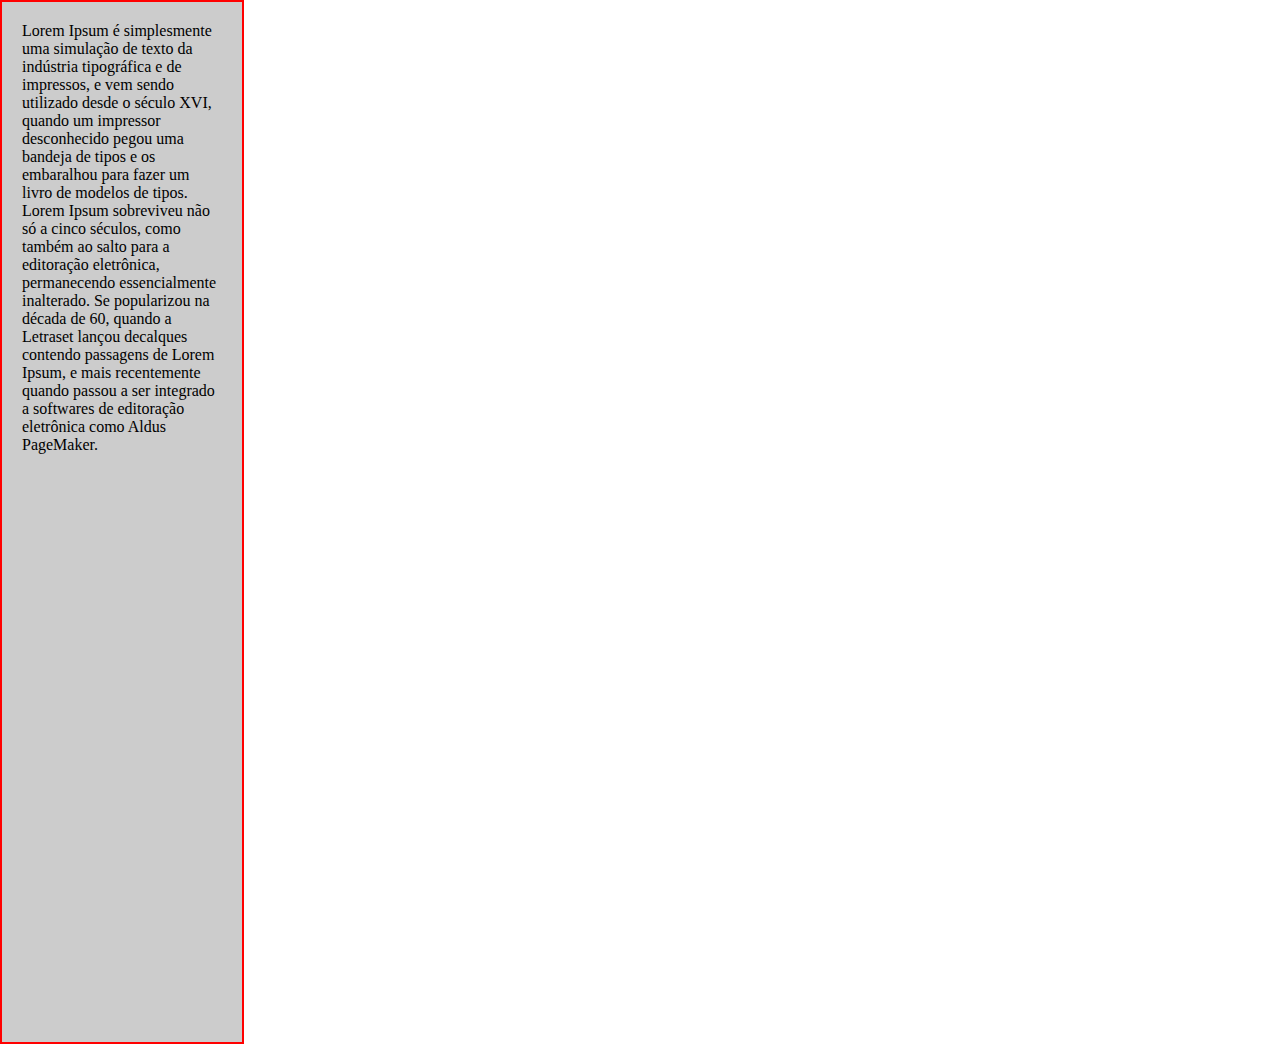
<file: b7.js/dimensoes/index.html>
<!DOCTYPE html>
<html lang="pt-BR">
<head>
    <meta charset="UTF-8">
    <meta http-equiv="X-UA-Compatible" content="IE=edge">
    <meta name="viewport" content="width=device-width, initial-scale=1.0">
    <link rel="stylesheet" href="style.css">
    <title>Document</title>
</head>
<body>
    <div class="texto">
    Lorem Ipsum é simplesmente uma simulação de texto da indústria tipográfica e de impressos, e vem sendo utilizado desde o século XVI, quando um impressor desconhecido pegou uma bandeja de tipos e os embaralhou para fazer um livro de modelos de tipos. Lorem Ipsum sobreviveu não só a cinco séculos, como também ao salto para a editoração eletrônica, permanecendo essencialmente inalterado. Se popularizou na década de 60, quando a Letraset lançou decalques contendo passagens de Lorem Ipsum, e mais recentemente quando passou a ser integrado a softwares de editoração eletrônica como Aldus PageMaker.
    </div>
    <div class="scrollbutton" onclick="subirTela()"></div>
    <script src="script.js"></script>
</body>
</html>
</file>
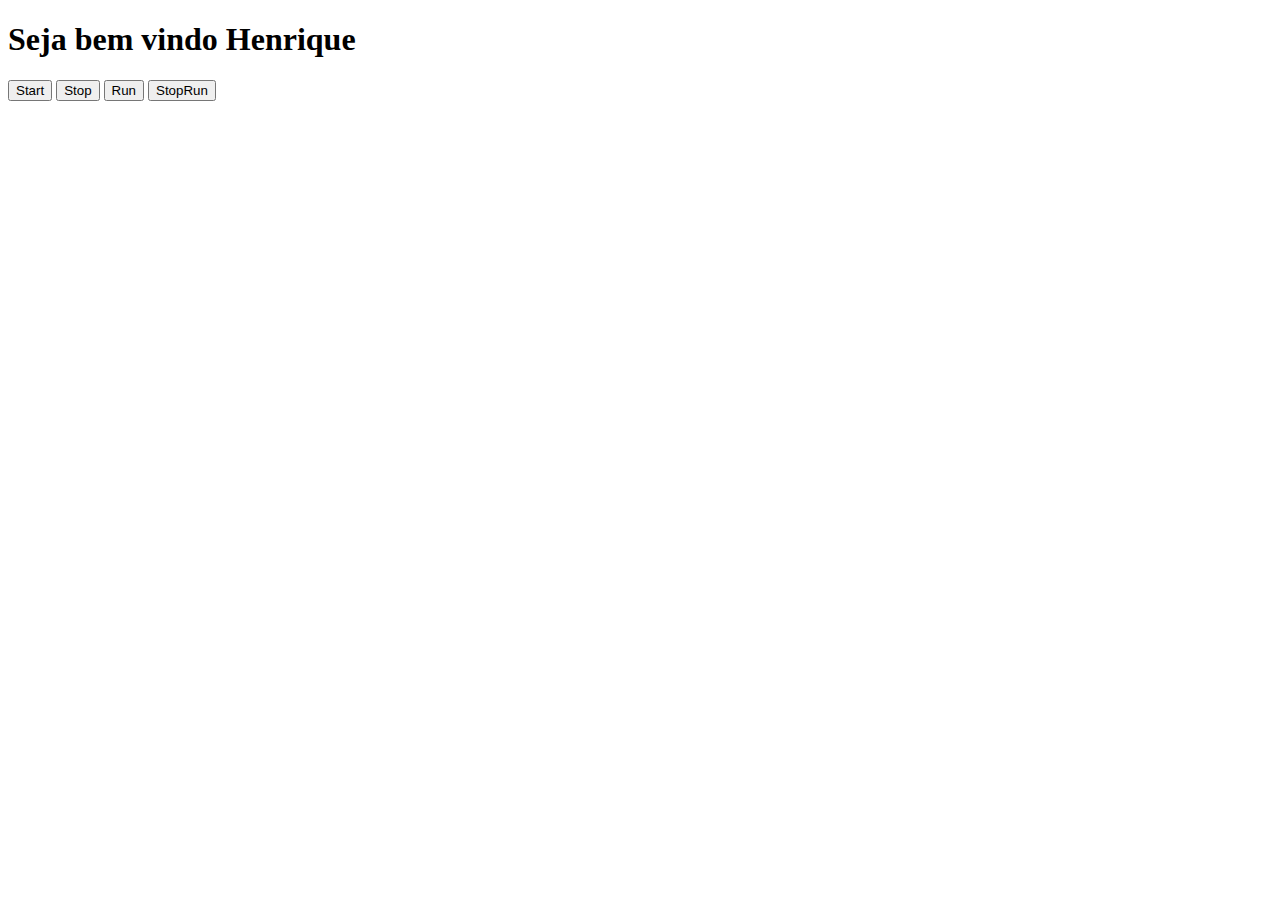
<file: b7.js/Invtervalos/index.html>
<!DOCTYPE html>
<html lang="pt-BR">
<head>
    <meta charset="UTF-8">
    <meta http-equiv="X-UA-Compatible" content="IE=edge">
    <meta name="viewport" content="width=device-width, initial-scale=1.0">
    <title>Document</title>
    <link rel="stylesheet" href="style.css">
</head>
<body>
    <h1>Seja bem vindo Henrique</h1>

    <button onclick="start()">Start</button>
    <button onclick="stop()">Stop</button>
    <button onclick="run()">Run</button>
    <button onclick="stopset()">StopRun</button>

    <div class="demo"></div>

    
    <script src="script.js"></script>
</body>
</html>
</file>
<file: b7.js/dimensoes/style.css>
*{
    margin: 0;
}

.texto{
    width: 200px;
    height: 1000px;
    overflow: auto;
    background-color: #ccc;
    padding:20px;
    border: 2px solid red;
}

.scrollbutton{
    width: 40px;
    height: 40px;
    position: fixed;
    border-radius: 20px;
    cursor: pointer;
    background-color: crimson;
    right: 20px;
    bottom: 20px;
    z-index: 999;
    display: none;
}
</file>
<file: b7.js/Invtervalos/style.css>
.demo{
    font-size:30px ;
    color: red;
}
</file>
